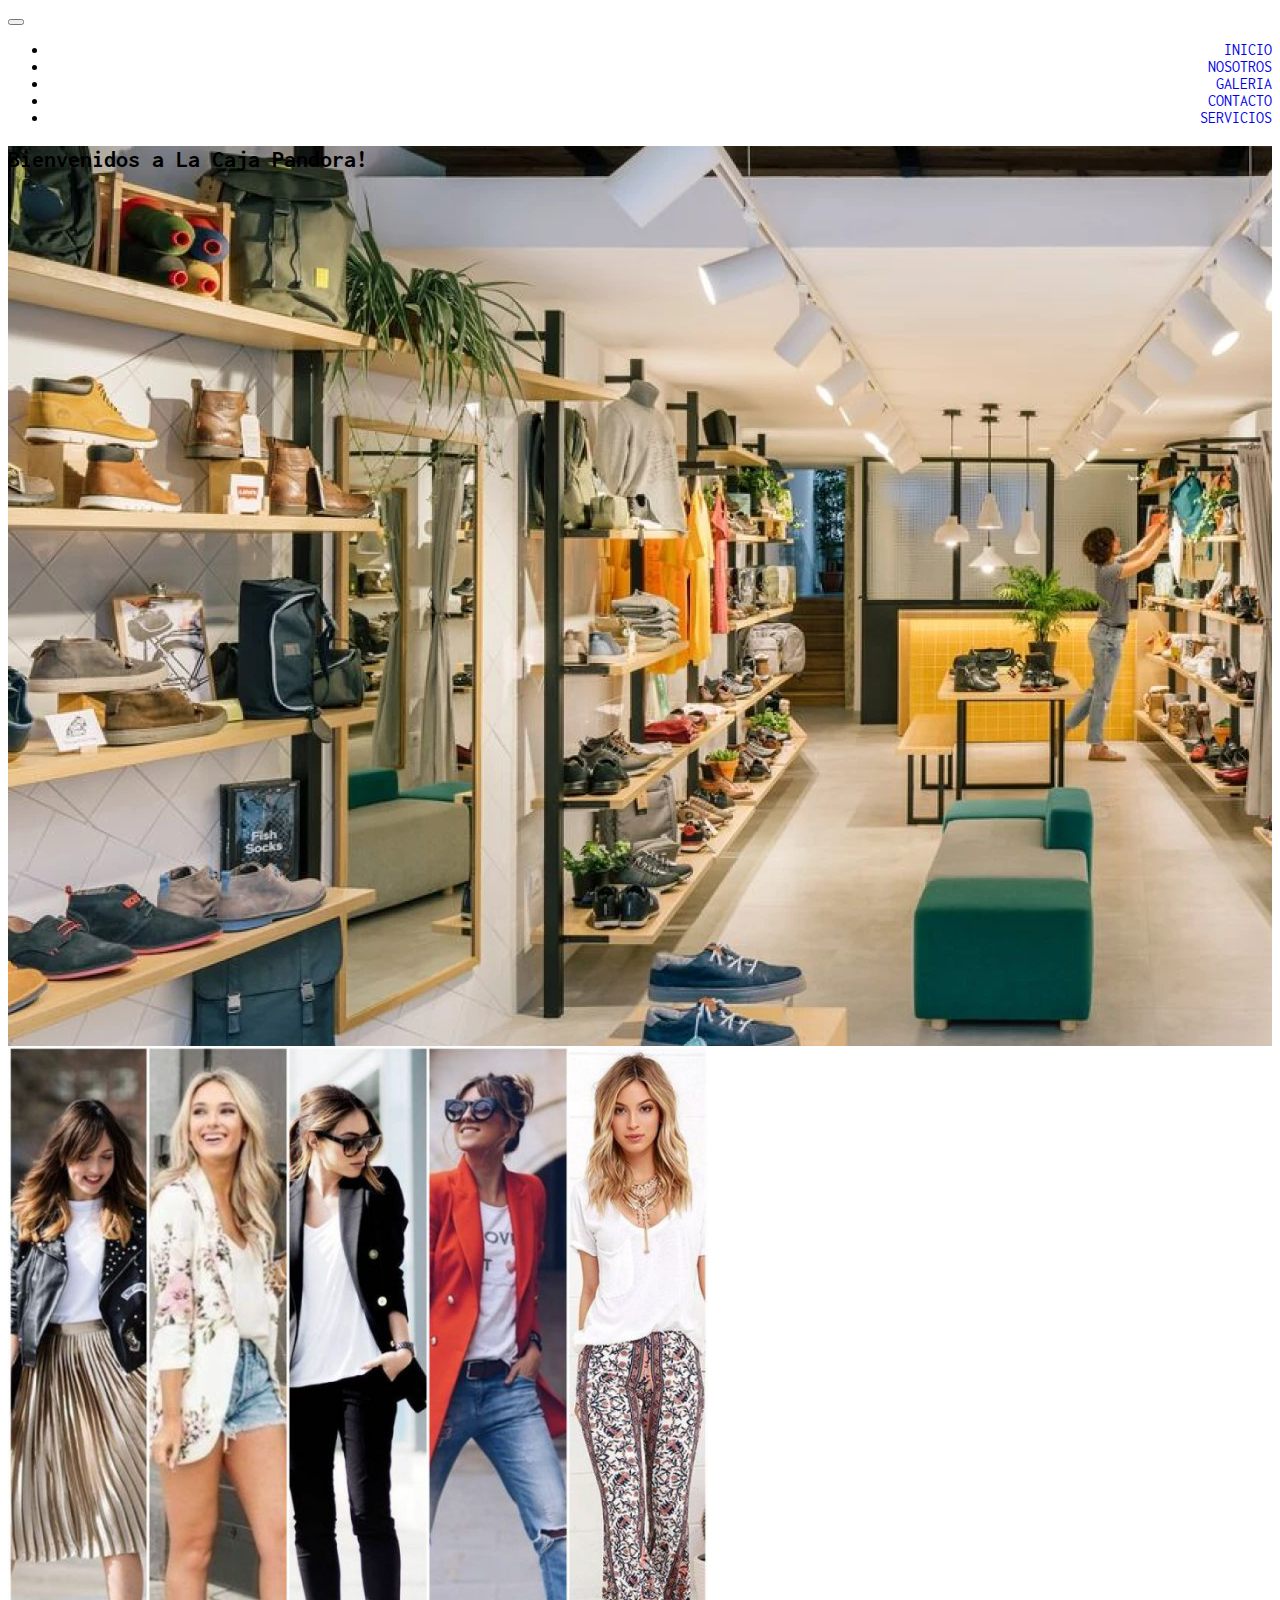
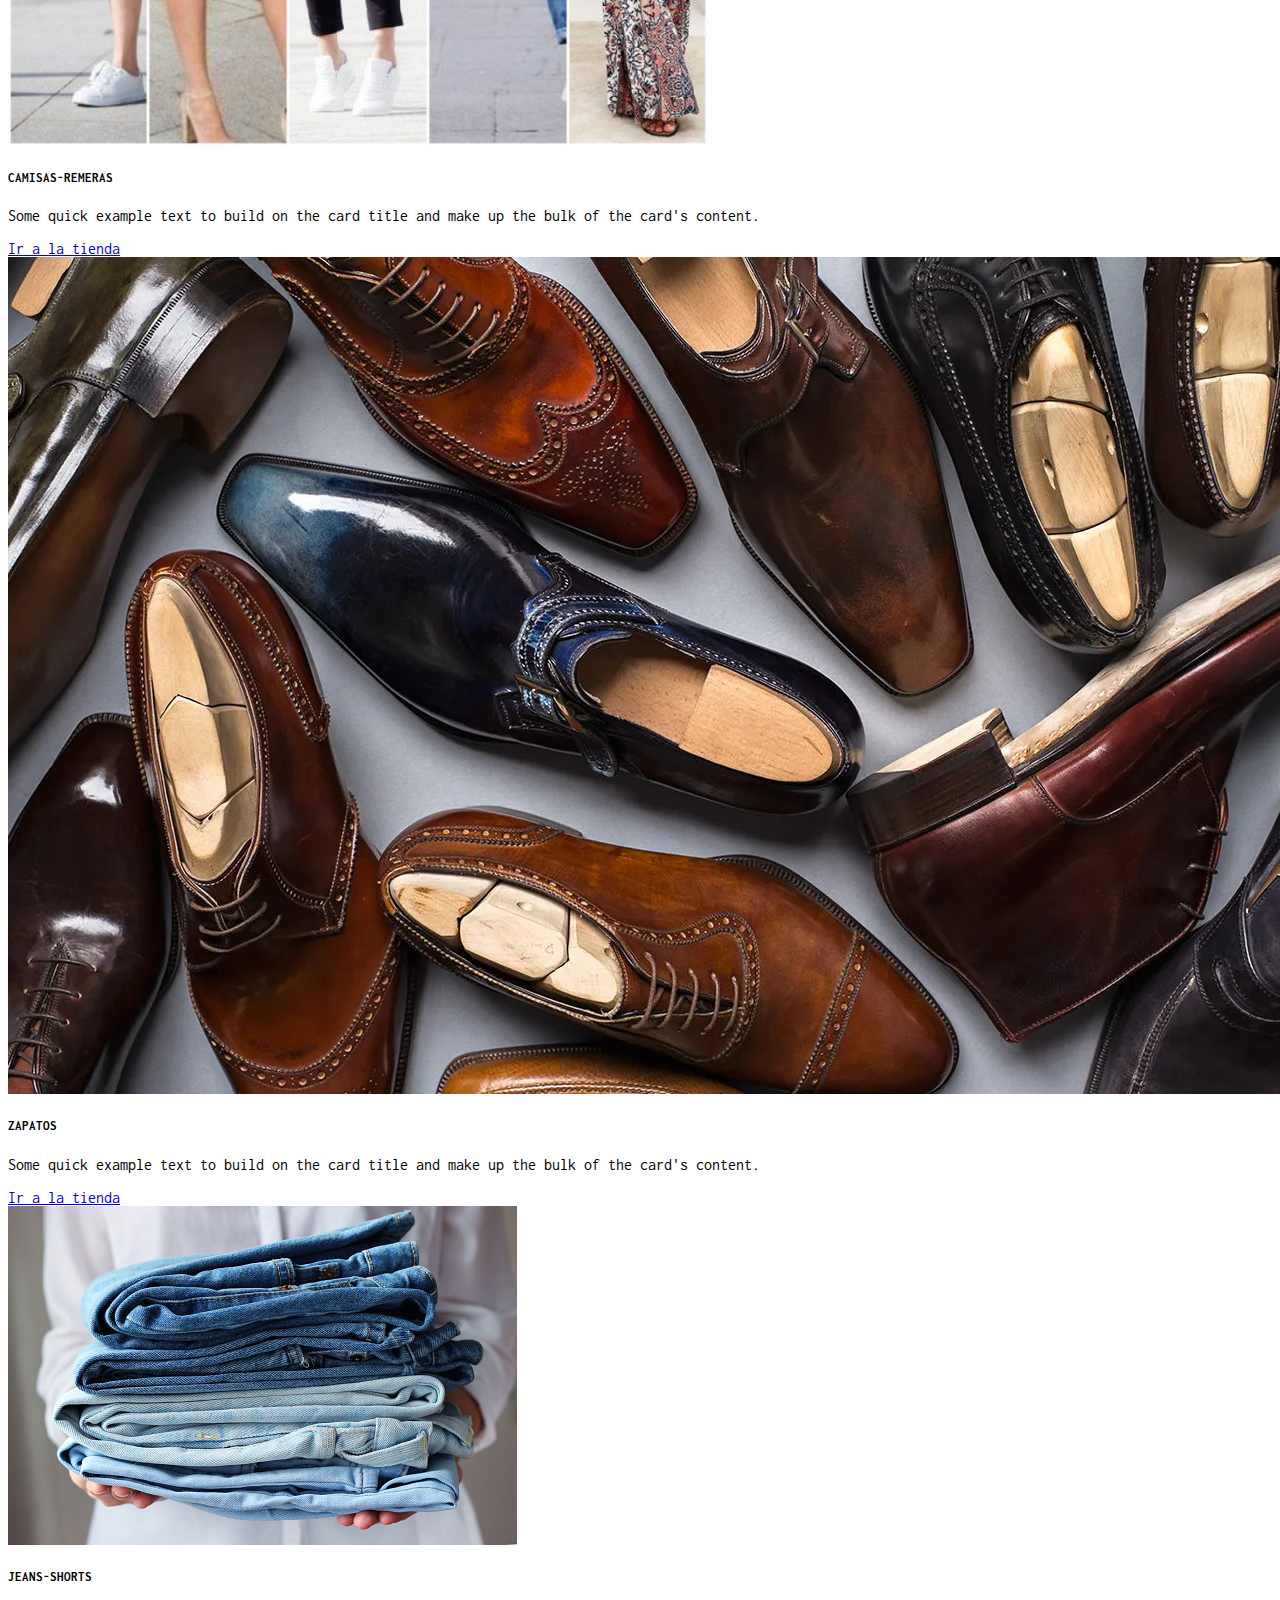
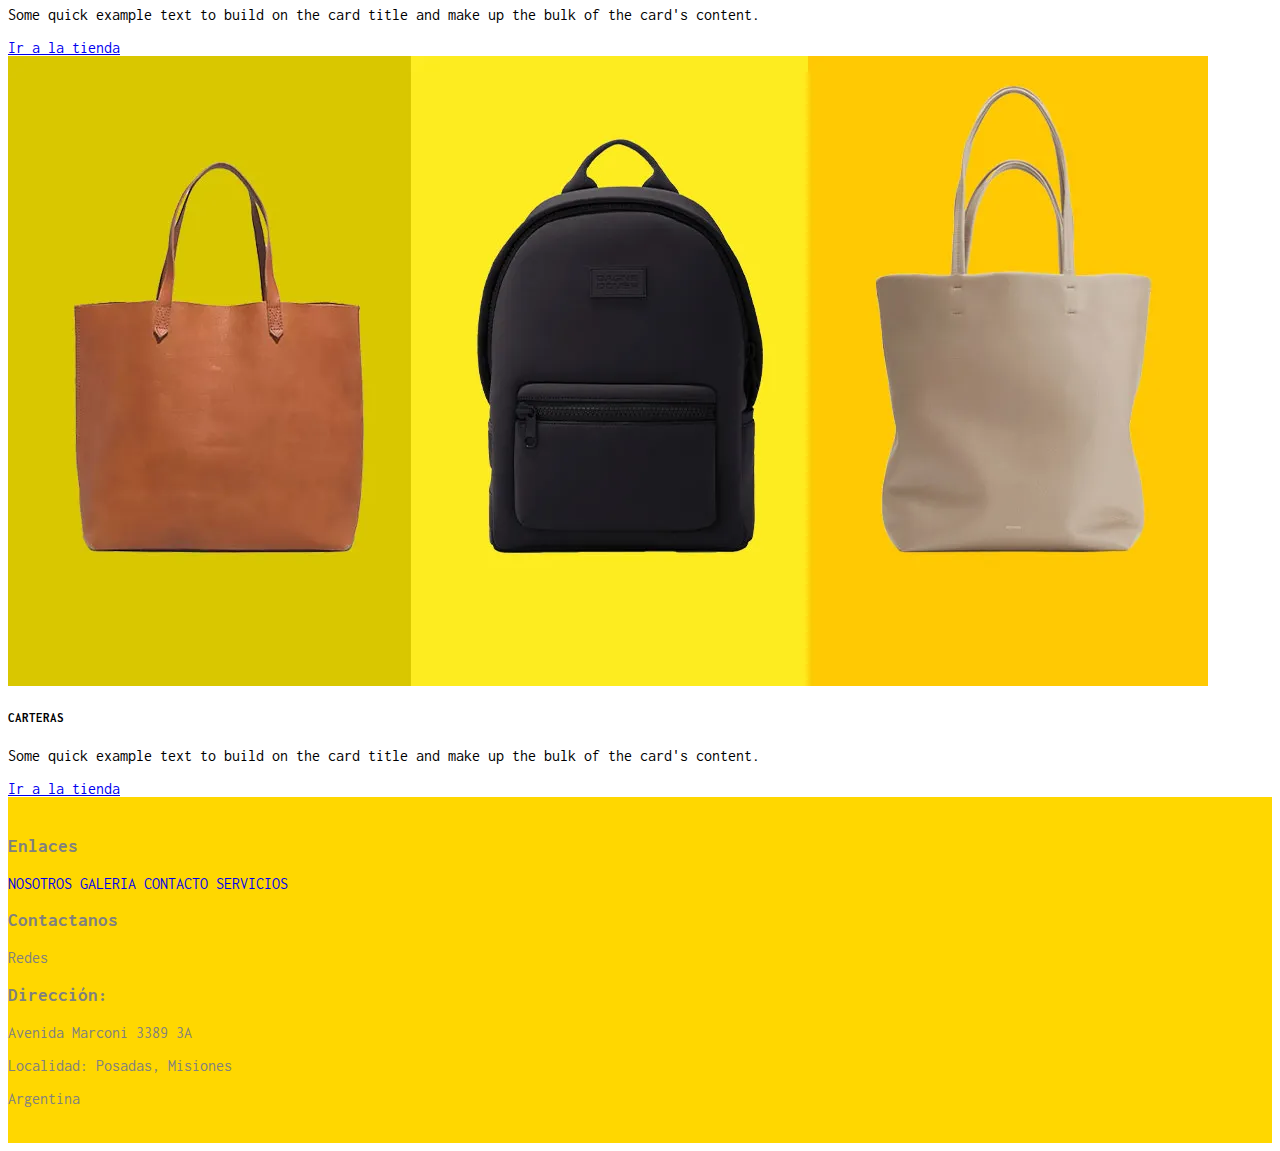
<file: index.html>
<!DOCTYPE html>
<html lang="es">
<head>
    <meta charset="UTF-8">
    <meta http-equiv="X-UA-Compatible" content="IE=edge">
    <meta name="viewport" content="width=device-width, initial-scale=1.0">
    <link rel="stylesheet" href="https://cdnjs.cloudflare.com/ajax/libs/font-awesome/6.2.1/css/all.min.css" integrity="sha512-MV7K8+y+gLIBoVD59lQIYicR65iaqukzvf/nwasF0nqhPay5w/9lJmVM2hMDcnK1OnMGCdVK+iQrJ7lzPJQd1w==" crossorigin="anonymous" referrerpolicy="no-referrer" />
    <link href="https://cdn.jsdelivr.net/npm/bootstrap@5.3.0-alpha1/dist/css/bootstrap.min.css" rel="stylesheet" integrity="sha384-GLhlTQ8iRABdZLl6O3oVMWSktQOp6b7In1Zl3/Jr59b6EGGoI1aFkw7cmDA6j6gD" crossorigin="anonymous">
    <link rel="stylesheet" href="../estilos/style.css">
    <title>La caja Pandora</title>
</head>
<body>        
        <nav class="navbar navbar-expand-lg bg-warning navbar-dark" >
            <div class="container-fluid">
              <a class="navbar-brand" href="./index.html"> </a>
              <button class="navbar-toggler" type="button" data-bs-toggle="collapse" data-bs-target="#navbarNav" aria-controls="navbarNav" aria-expanded="false" aria-label="Toggle navigation">
                <span class="navbar-toggler-icon"></span>
              </button>
              <div class="collapse navbar-collapse" id="navbarNav">
                <ul class="navbar-nav"> 
                  <li class="nav-item">
                    <a class="nav-link" aria-current="page" href="./index.html">Inicio</a>
                  </li>
                  <li class="nav-item">
                    <a class="nav-link" href="./pages/nosotros.html">Nosotros</a>
                  </li>
                  <li class="nav-item">
                    <a class="nav-link" href="./pages/galeria.html">Galeria</a>
                  </li>
                  <li class="nav-item">
                    <a class="nav-link" href="./pages/contacto.html">Contacto</a>
                  </li>
                  <li class="nav-item">
                    <a class="nav-link" href="./pages/servicios.html">Servicios</a>
                  </li>
                </ul>
              </div>
            </div>
          </nav>
          <section class="hero d-flex justify-content-center align-items-center"> 
            <h2 class="text-white bg-dark p-3 rounded-pill ">Bienvenidos a La Caja Pandora!</h2>
          </section>
          <section class="container-fluid" >
            <div class="row mt-5">
                <div class="col-md-3">
                    <div class="card h-100">
                    <img src="./img/card1camisas.jpg" class="card-img-top" alt="card1">
                    <div class="card-body">
                        <h5 class="card-title">Camisas-Remeras</h5>
                      <p class="card-text">Some quick example text to build on the card title and make up the bulk of the card's content.</p>
                      <a href="./pages/galeria.html" class="btn-primary">Ir a la tienda</a>
                    </div>
                  </div></div>
                <div class="col-md-3">
                    <div class="card h-100">
      <img src="./img/card2zapatos.jpg" class="card-img-top" alt="card4">
      <div class="card-body">
        <h5 class="card-title">Zapatos</h5>
        <p class="card-text">Some quick example text to build on the card title and make up the bulk of the card's content.</p>
        <a href="./pages/galeria.html" class="btn-primary">Ir a la tienda</a>
      </div>
    </div></div>
                <div class="col-md-3">
                    <div class="card h-100">
                    <img src="./img/card3jeans.jpg" class="card-img-top" alt="card2">
                    <div class="card-body">
                      <h5 class="card-title">Jeans-Shorts</h5>
                      <p class="card-text">Some quick example text to build on the card title and make up the bulk of the card's content.</p>
                      <a href="./pages/galeria.html" class="btn-primary">Ir a la tienda</a>
                    </div>
                  </div></div>
                <div class="col-md-3">
                    <div class="card h-100">
                    <img src="./img/card4carteras.jpg" class="card-img-top" alt="card3">
                    <div class="card-body">
                      <h5 class="card-title">Carteras</h5>
                      <p class="card-text">Some quick example text to build on the card title and make up the bulk of the card's content.</p>
                      <a href="./pages/galeria.html" class="btn-primary">Ir a la tienda</a>
                    </div>
                  </div>
                </div>
            </div>
           </section>
    
           <main class="piedepagina">
            <footer class="text center text-lg-star bg-light text-muted">
                <h3>Enlaces</h3>
                <div class="Enlaces">
                    <a class="nav-link" href="./pages/nosotros.html">Nosotros</a>
                    <a class="nav-link" href="./pages/galeria.html">Galeria</a>
                    <a class="nav-link" href="./pages/contacto.html">Contacto</a>
                    <a class="nav-link" href="./pages/servicios.html">Servicios</a>
                </div>
                <h3>Contactanos</h3>
                    <p>Redes</p>
                    <i class="fa-brands fa-instagram"> <a href="https://instagram.com/lacajapandora_ok?igshid=MWI4MTIyMDE="></a></i>
                    <i class="fa-brands fa-whatsapp"></i>


                <h3>Dirección:</h3>
                    <p>Avenida Marconi 3389 3A</p>
                    <p>Localidad: Posadas, Misiones</p>
                    <p>Argentina</p>
            </footer>
           </main>




    <script src="https://cdn.jsdelivr.net/npm/bootstrap@5.3.0-alpha1/dist/js/bootstrap.bundle.min.js" integrity="sha384-w76AqPfDkMBDXo30jS1Sgez6pr3x5MlQ1ZAGC+nuZB+EYdgRZgiwxhTBTkF7CXvN" crossorigin="anonymous"></script>
</body>
</html>
</file>
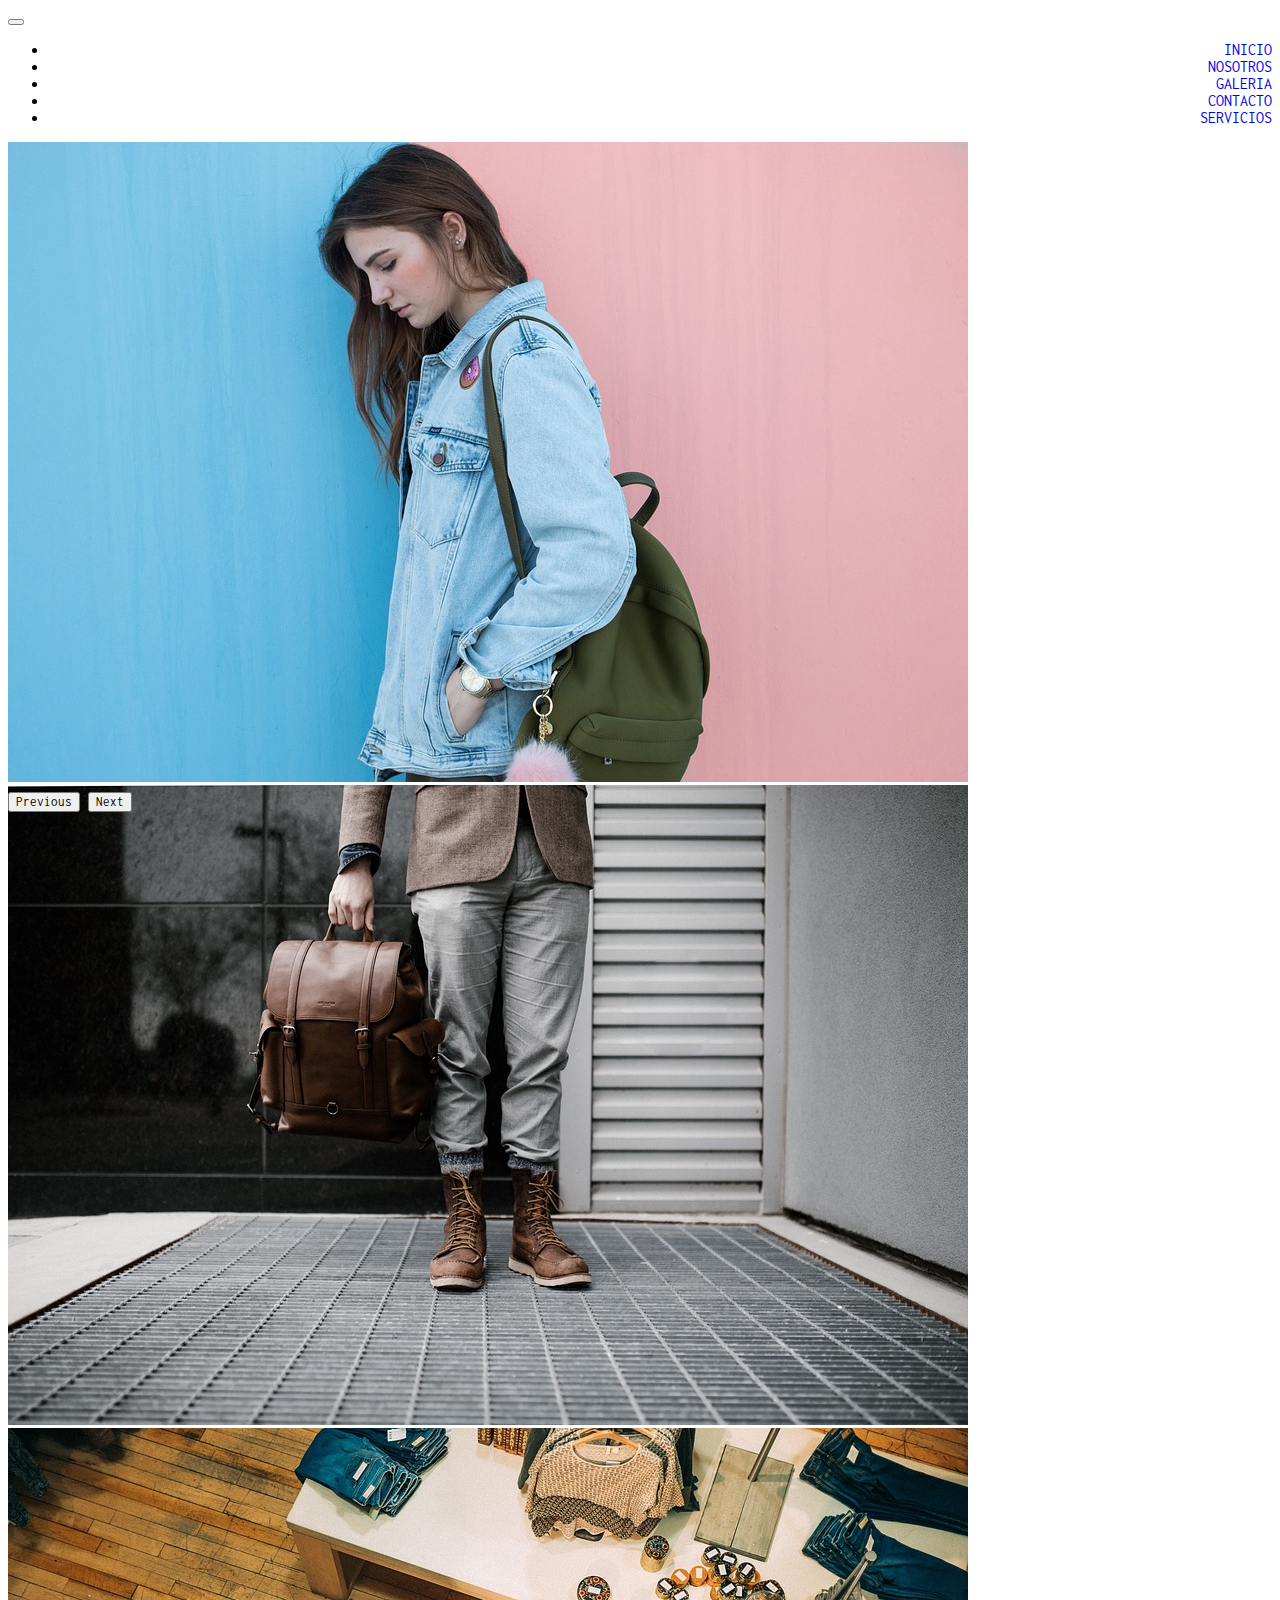
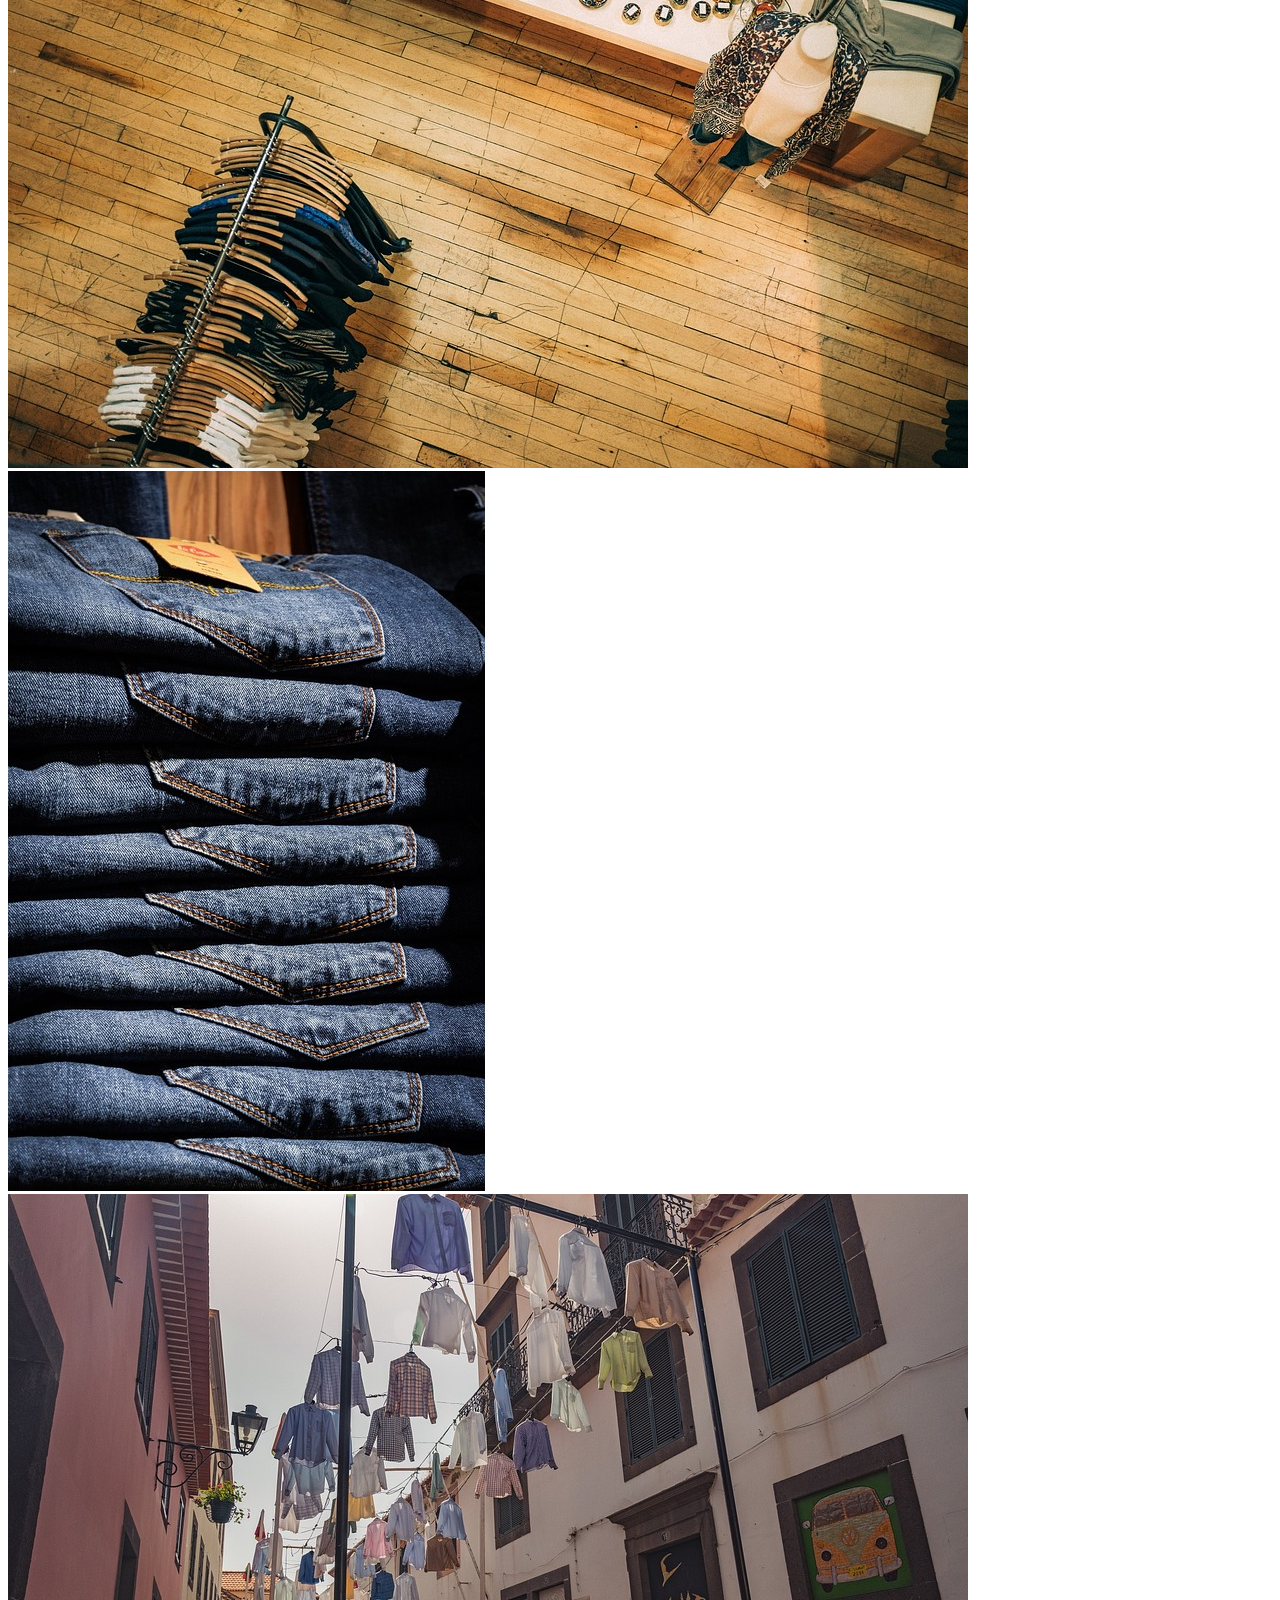
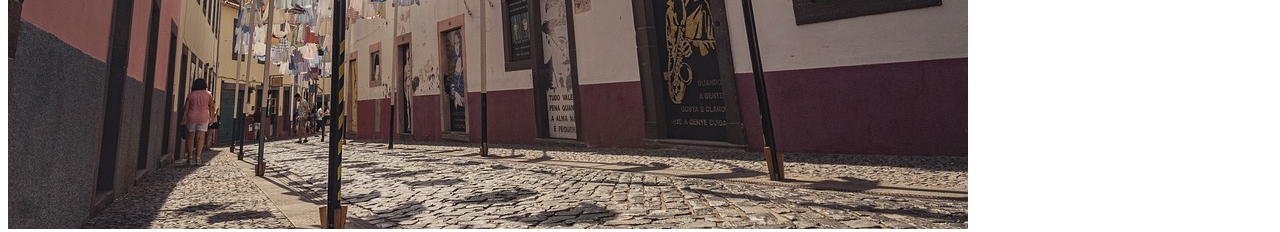
<file: pages/galeria.html>
<!DOCTYPE html>
<html lang="es">
<head>
    <meta charset="UTF-8">
    <meta http-equiv="X-UA-Compatible" content="IE=edge">
    <meta name="viewport" content="width=device-width, initial-scale=1.0">
    <link href="https://cdn.jsdelivr.net/npm/bootstrap@5.3.0-alpha1/dist/css/bootstrap.min.css" rel="stylesheet" integrity="sha384-GLhlTQ8iRABdZLl6O3oVMWSktQOp6b7In1Zl3/Jr59b6EGGoI1aFkw7cmDA6j6gD" crossorigin="anonymous">
    <link rel="stylesheet" href="../estilos/style.css">
    <title>Galeria</title>
</head>
<body>
    <nav class="navbar navbar-expand-lg bg-warning navbar-dark" >
        <div class="container-fluid">
          <a class="navbar-brand" href="index.html"> </a>
          <button class="navbar-toggler" type="button" data-bs-toggle="collapse" data-bs-target="#navbarNav" aria-controls="navbarNav" aria-expanded="false" aria-label="Toggle navigation">
            <span class="navbar-toggler-icon"></span>
          </button>
          <div class="collapse navbar-collapse" id="navbarNav">
            <ul class="navbar-nav"> 
              <li class="nav-item">
                <a class="nav-link"  href="../index.html">Inicio</a>
              </li>
              <li class="nav-item">
                <a class="nav-link" href="./nosotros.html">Nosotros</a>
              </li>
              <li class="nav-item">
                <a class="nav-link active" aria-current="page" href="./galeria.html">Galeria</a>
              </li>
              <li class="nav-item">
                <a class="nav-link" href="./contacto.html">Contacto</a>
              </li>
              <li class="nav-item">
                <a class="nav-link" href="./servicios.html">Servicios</a>
              </li>
            </ul>
          </div>
        </div>
      </nav>
      <div id="carouselExampleFade" class="carousel slide carousel-fade">
        <div class="carousel-inner">
          <div class="carousel-item active">
            <img src="../img/pixa1.jpg" class="d-block w-100" alt="...">
          </div>
          <div class="carousel-item">
            <img src="../img/pixa2.jpg" class="d-block w-100" alt="...">
          </div>
          <div class="carousel-item">
            <img src="../img/pixa3.jpg" class="d-block w-100" alt="...">
          </div>
          <div class="carousel-item">
            <img src="../img/pixa4.jpg" class="d-block w-100" alt="...">
          </div>
          <div class="carousel-item">
            <img src="../img/pixa5.jpg" class="d-block w-100" alt="...">
          </div>
        </div>
        <button class="carousel-control-prev" type="button" data-bs-target="#carouselExampleFade" data-bs-slide="prev">
          <span class="carousel-control-prev-icon" aria-hidden="true"></span>
          <span class="visually-hidden">Previous</span>
        </button>
        <button class="carousel-control-next" type="button" data-bs-target="#carouselExampleFade" data-bs-slide="next">
          <span class="carousel-control-next-icon" aria-hidden="true"></span>
          <span class="visually-hidden">Next</span>
        </button>
      </div>
    

    





    <script src="https://cdn.jsdelivr.net/npm/bootstrap@5.3.0-alpha1/dist/js/bootstrap.bundle.min.js" integrity="sha384-w76AqPfDkMBDXo30jS1Sgez6pr3x5MlQ1ZAGC+nuZB+EYdgRZgiwxhTBTkF7CXvN" crossorigin="anonymous"></script>
</body>
</html>
</file>
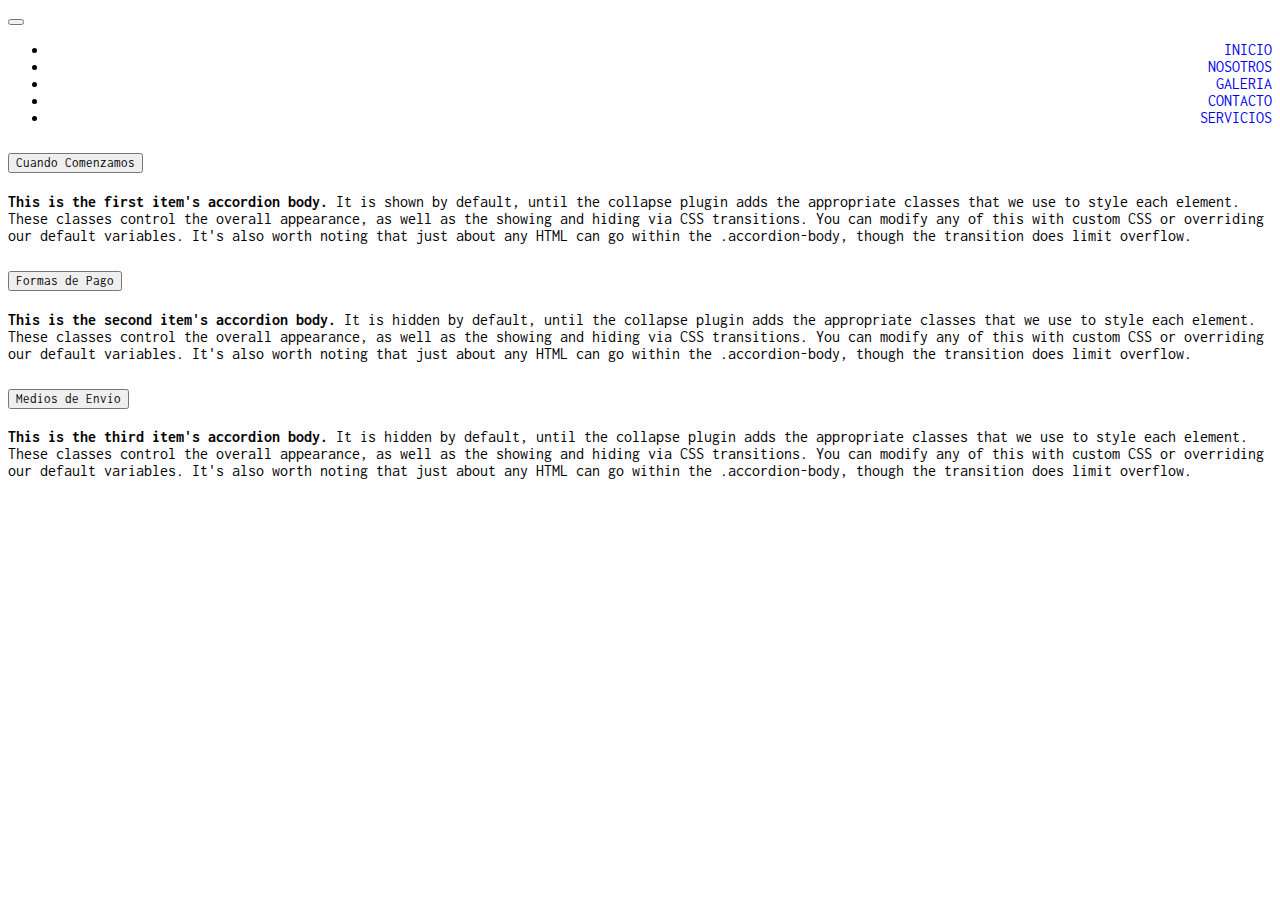
<file: pages/servicios.html>
<!DOCTYPE html>
<html lang="es">
<head>
    <meta charset="UTF-8">
    <meta http-equiv="X-UA-Compatible" content="IE=edge">
    <meta name="viewport" content="width=device-width, initial-scale=1.0">
    <link href="https://cdn.jsdelivr.net/npm/bootstrap@5.3.0-alpha1/dist/css/bootstrap.min.css" rel="stylesheet" integrity="sha384-GLhlTQ8iRABdZLl6O3oVMWSktQOp6b7In1Zl3/Jr59b6EGGoI1aFkw7cmDA6j6gD" crossorigin="anonymous">
    <link rel="stylesheet" href="../estilos/style.css">
    <title>Servicios</title>
</head>
<body>
    <nav class="navbar navbar-expand-lg bg-warning navbar-dark" >
        <div class="container-fluid">
          <a class="navbar-brand" href="index.html"> </a>
          <button class="navbar-toggler" type="button" data-bs-toggle="collapse" data-bs-target="#navbarNav" aria-controls="navbarNav" aria-expanded="false" aria-label="Toggle navigation">
            <span class="navbar-toggler-icon"></span>
          </button>
          <div class="collapse navbar-collapse" id="navbarNav">
            <ul class="navbar-nav"> 
              <li class="nav-item">
                <a class="nav-link" aria-current="page" href="../index.html">Inicio</a>
              </li>
              <li class="nav-item">
                <a class="nav-link" href="./nosotros.html">Nosotros</a>
              </li>
              <li class="nav-item">
                <a class="nav-link" href="./galeria.html">Galeria</a>
              </li>
              <li class="nav-item">
                <a class="nav-link"  aria-current="page"  href="./contacto.html">Contacto</a>
              </li>
              <li class="nav-item">
                <a class="nav-link active" href="./servicios.html">Servicios</a>
              </li>
            </ul>
          </div>
        </div>
      </nav>

      <div class="accordion" id="accordionExample">
        <div class="accordion-item">
          <h2 class="accordion-header" id="headingOne">
            <button class="accordion-button" type="button" data-bs-toggle="collapse" data-bs-target="#collapseOne" aria-expanded="true" aria-controls="collapseOne">
              Cuando Comenzamos
            </button>
          </h2>
          <div id="collapseOne" class="accordion-collapse collapse show" aria-labelledby="headingOne" data-bs-parent="#accordionExample">
            <div class="accordion-body">
              <strong>This is the first item's accordion body.</strong> It is shown by default, until the collapse plugin adds the appropriate classes that we use to style each element. These classes control the overall appearance, as well as the showing and hiding via CSS transitions. You can modify any of this with custom CSS or overriding our default variables. It's also worth noting that just about any HTML can go within the <code>.accordion-body</code>, though the transition does limit overflow.
            </div>
          </div>
        </div>
        <div class="accordion-item">
          <h2 class="accordion-header" id="headingTwo">
            <button class="accordion-button collapsed" type="button" data-bs-toggle="collapse" data-bs-target="#collapseTwo" aria-expanded="false" aria-controls="collapseTwo">
              Formas de Pago
            </button>
          </h2>
          <div id="collapseTwo" class="accordion-collapse collapse" aria-labelledby="headingTwo" data-bs-parent="#accordionExample">
            <div class="accordion-body">
              <strong>This is the second item's accordion body.</strong> It is hidden by default, until the collapse plugin adds the appropriate classes that we use to style each element. These classes control the overall appearance, as well as the showing and hiding via CSS transitions. You can modify any of this with custom CSS or overriding our default variables. It's also worth noting that just about any HTML can go within the <code>.accordion-body</code>, though the transition does limit overflow.
            </div>
          </div>
        </div>
        <div class="accordion-item">
          <h2 class="accordion-header" id="headingThree">
            <button class="accordion-button collapsed" type="button" data-bs-toggle="collapse" data-bs-target="#collapseThree" aria-expanded="false" aria-controls="collapseThree">
              Medios de Envío
            </button>
          </h2>
          <div id="collapseThree" class="accordion-collapse collapse" aria-labelledby="headingThree" data-bs-parent="#accordionExample">
            <div class="accordion-body">
              <strong>This is the third item's accordion body.</strong> It is hidden by default, until the collapse plugin adds the appropriate classes that we use to style each element. These classes control the overall appearance, as well as the showing and hiding via CSS transitions. You can modify any of this with custom CSS or overriding our default variables. It's also worth noting that just about any HTML can go within the <code>.accordion-body</code>, though the transition does limit overflow.
            </div>
          </div>
        </div>
      </div>





    <script src="https://cdn.jsdelivr.net/npm/bootstrap@5.3.0-alpha1/dist/js/bootstrap.bundle.min.js" integrity="sha384-w76AqPfDkMBDXo30jS1Sgez6pr3x5MlQ1ZAGC+nuZB+EYdgRZgiwxhTBTkF7CXvN" crossorigin="anonymous"></script>
</body>
</html>
</file>
<file: estilos/style.css>
@import url('https://fonts.googleapis.com/css2?family=Inconsolata:wght@300&display=swap');

*{
    box-sizing: border-box;
    font-family: 'Inconsolata', monospace;
}

.hero{
    background-image: url("../img/showroom2.jpg");
    height: 100vh; 
    font-family: 'Inconsolata', monospace;
}


.nav-item{
    text-align: right;
    text-transform: inherit;
}
.navbar-brand{
    background-image: url("../img/Logo\ Corporativo\ Estudio\ Elegante\ Profesional\ Blanco\ Negro.png");
    height: 70px;
    width: 100px;
    background-size: contain;
    background-position: center;
    background-repeat: no-repeat;
}

.card-title{
    font-family: 'Inconsolata', monospace;
    text-transform: uppercase;
}
.car.carousel {
    text-align: center;
    min-width:max-content;
    text-decoration-line: overline;
}
.nav-link{
    font-family: 'Inconsolata', monospace;
    text-transform: uppercase;
    text-decoration: wavy;
    animation-delay: 2s;
}
    

.container{
    font-family: 'Inconsolata', monospace;
    text-transform: uppercase;
    text-decoration: solid;
    background-color: gold;
    color: black;
    background-size: cover;
    margin: auto;
}

.piedepagina{
    background-color: gold;
    color: grey;
    padding-block: 20px;
    justify-content: space-around;
    
}
.fa-brands{
    color: blue;
}

#demo{
    display: flex;
    align-items: center;
}
.carousel-indicators{
    align-items: center;

}
.carousel-inner{
    width: 1000px;
    height: 650px;
    object-fit: cover;

   
}

.accordion{
    font-family: inconsolata;
    text-decoration: double;

}
.form{
    background-image: url(../img/pixa4.jpg);
    text-align: center;
    width: 100px;
    height: 200px;    
}
</file>
